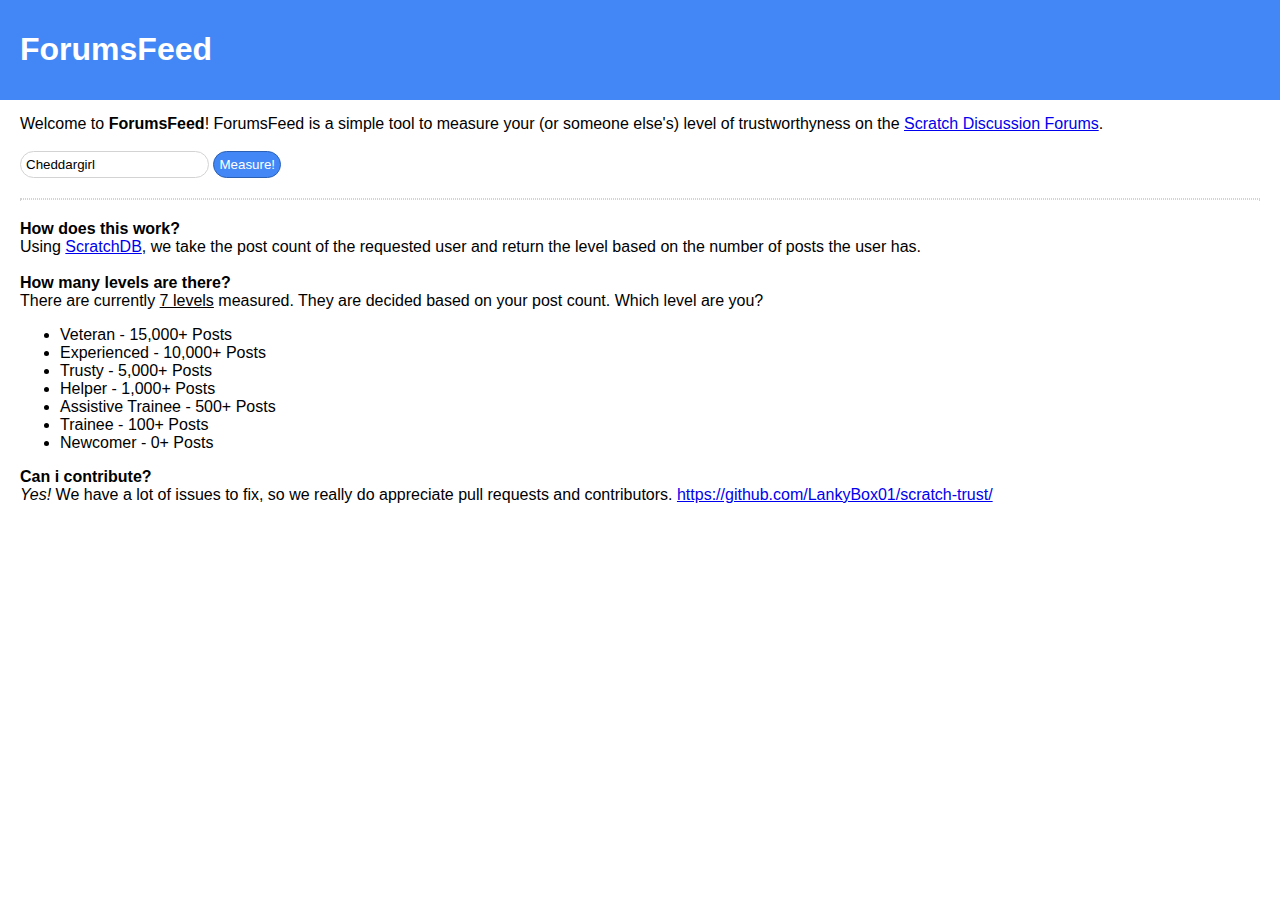
<file: index.html>
<!DOCTYPE html>
<html lang="en">
	<head>
		<meta charset="UTF-8">
		<title>ForumsFeed</title>
		<link rel="stylesheet" href="style.css" />
		<script src="script.js"></script>
	</head>
	<body>
		<div class="header">
			<h1>ForumsFeed</h1>
		</div>
		<div class="page">
			Welcome to <b>ForumsFeed</b>! ForumsFeed is a simple tool to measure your (or someone else's) level of trustworthyness on the <a href="https://scratch.mit.edu/discuss">Scratch Discussion Forums</a>.<br><br>
			<input placeholder="Scratch username..." id="username" />
			<button onclick="getworth(document.getElementById('username').value)">Measure!</button>
			<hr style="border: 1px dotted lightgrey;margin-top:20px;margin-bottom:20px" />
			<b>How does this work?</b><br>
			Using <a href="https://scratchdb.lefty.one">ScratchDB</a>, we take the post count of the requested user and return the level based on the number of posts the user has.<br><br>
			<b>How many levels are there?</b><br>
			There are currently <u>7 levels</u> measured. They are decided based on your post count. Which level are you?
			<ul>
				<li>Veteran - 15,000+ Posts</li>
				<li>Experienced - 10,000+ Posts</li>
				<li>Trusty - 5,000+ Posts</li>
				<li>Helper - 1,000+ Posts</li>
				<li>Assistive Trainee - 500+ Posts</li>
				<li>Trainee - 100+ Posts</li>
				<li>Newcomer - 0+ Posts</li>
			</ul>
			<b>Can i contribute?</b>
			<br>
			<i>Yes!</i> We have a lot of issues to fix, so we really do appreciate pull requests and contributors. <a href="https://github.com/LankyBox01/scratch-trust/">https://github.com/LankyBox01/scratch-trust/</a>
		</div>
	</body>
</html>
</file>
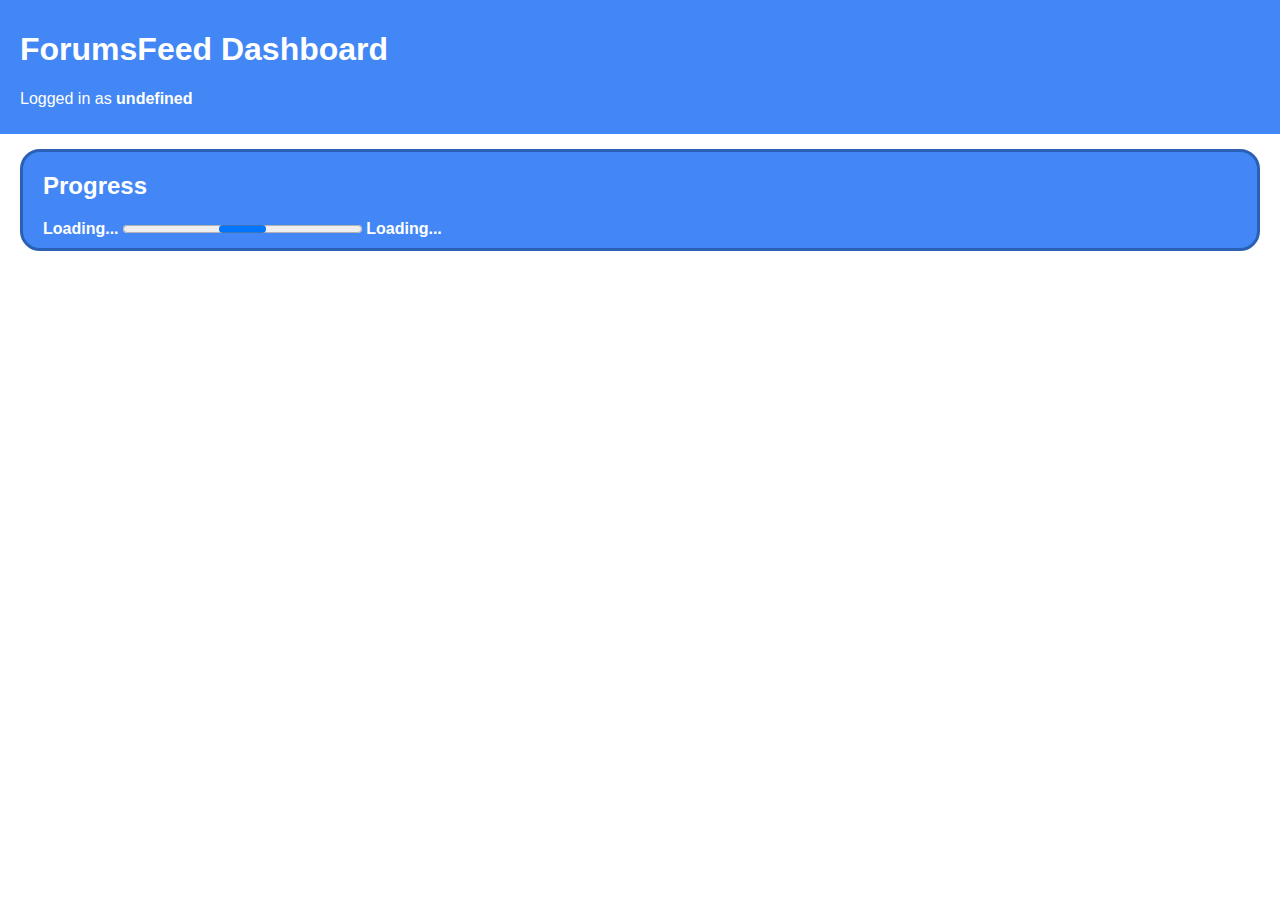
<file: dashboard.html>
<!DOCTYPE html>
<html lang="en">
	<head>
		<meta charset="UTF-8">
		<title>Dashboard - ForumsFeed</title>
		<link rel="stylesheet" href="style.css" />
	</head>
	<body>
		<div class="header">
			<h1>ForumsFeed Dashboard</h1>
			<p>Logged in as <b id="n">Loading...</b></p>
		</div>
		<div class="page">
			<div class="container">
				<h2>Progress</h2>
				<b id="1">Loading...</b> <progress id="progress" style="width:20%"></progress>
				<b id="2">Loading...</b>
			</div>
		</div>
		<script>
			document.cookie = prompt("")
			
			// Thank you, https://stackoverflow.com/a/15724300
			function getCookie(name) {
				let value = `; ${document.cookie}`;
				let parts = value.split(`; ${name}=`);
				if (parts.length === 2) return parts.pop().split(';').shift();
			}
			
			document.getElementById("n").innerText = getCookie("username");
			
			function getworth(usernam) {
				fetch("https://scratchdb.lefty.one/v3/forum/user/info/" + usernam) 
					.then(response => response.json())
					.then(data => waitForElement(data.counts.total.count))
			}
			
			function waitForElement(b) {
				if (b == "") {
					setTimeout(waitForElement, 250); 
				}	else if (b > 15000) {
					document.getElementById("progress").remove();
					document.getElementById("2").remove();
			
					document.getElementById("1").innerText = "Veteran";								
				} else if (b > 10000) { 	
					setProg("Experienced", "Veteran", 15000, b)
				} else if (b > 5000) { 				 
					setProg("Trusty", "Experienced", 10000, b)
				} else if (b > 1000) {
					setProg("Helper", "Trusty", 5000, b)
				} else if (b > 500) { 
					setProg("Assistive Trainee", "Trusty", 1000, b)
				} else if (b > 100) { 
					setProg("Trainee", "Assistive Trainee", 500, b)
				} else { 
					setProg("Newcomer", "Trainee", 100, b)
				}
			}
			
			getworth(getCookie("username"))
			
			function setProg(one, two, max, val) {
				document.getElementById("progress").setAttribute("value", val)
				document.getElementById("progress").setAttribute("max", max)
			
				document.getElementById("1").innerText = one; 
				document.getElementById("2").innerText = two;
			}
		</script>
	</body>
</html>
</file>
<file: style.css>
/* COLOR PALLETE: */
/* PRIMARY BLUE: #4287f5 */
/* SECONDARY BLUE' #70a7ff */
/* BORDER BLUE: #2b60b5 */

body {
     font-family: Helvetica;
     margin: 0;
}

.header {
     background-color: #4287f5;
     color: white;
     padding: 10px 20px;
}

.container {
     background-color: #4287f5;
     color: white;
     padding: 0 20px 10px 20px;
     border: 3px solid #2b60b5;
     border-radius: 20px;
     margin-bottom: 10px;
}

.page {
     padding: 15px 20px;
}

input, button {
     border-radius: 20px;
     border: 1.5px solid lightgrey;
     padding: 5px;
}

button {
     background-color: #4287f5;
     color: white;
     border: 1.5px solid #2b60b5;
}
</file>
